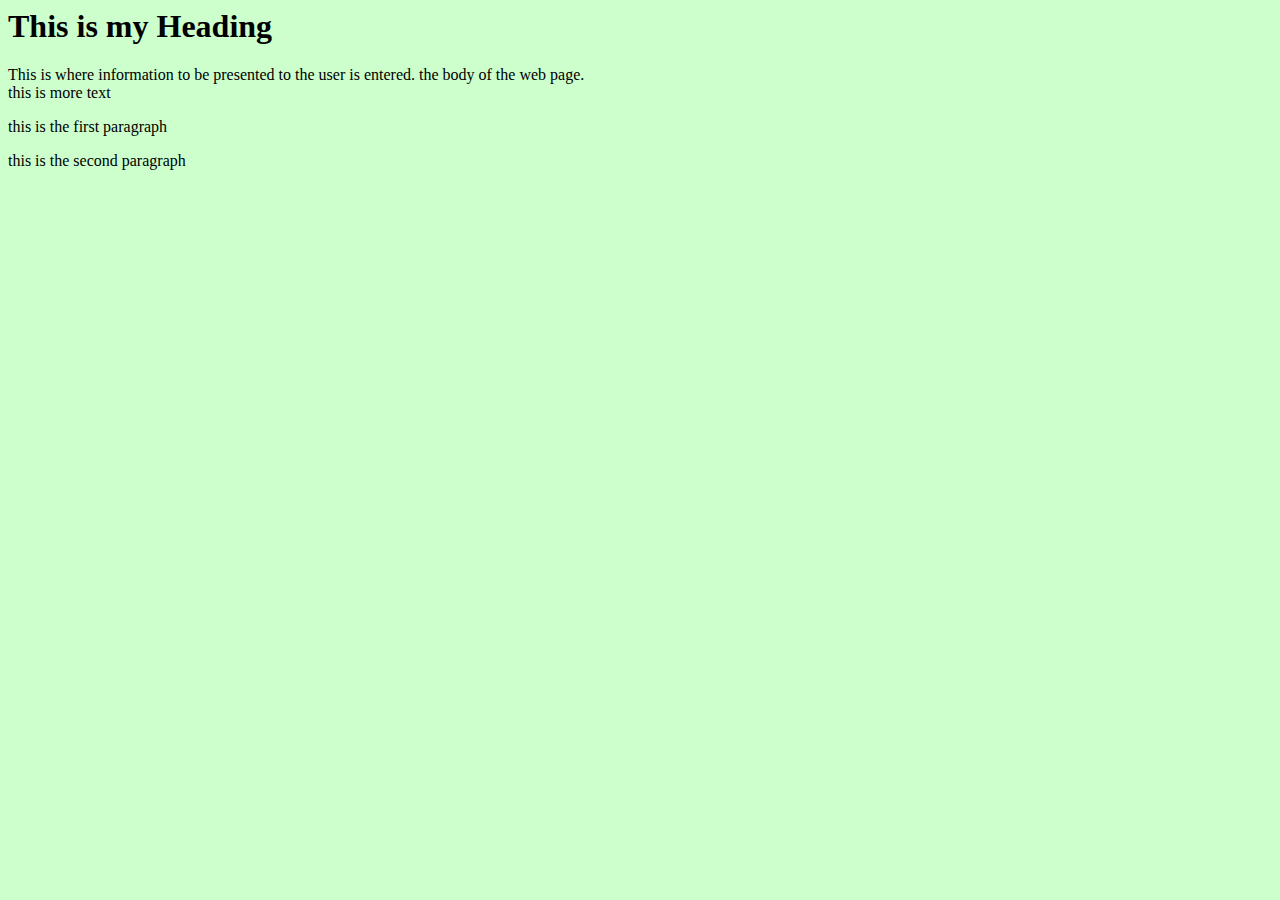
<file: index.html>
<html>
<head>
<title>
The title of the webpage
</title>
</head>
<body bgcolor="#ccffcc" >
<h1>This is my Heading</h1>
This is where information to be presented to the user is entered.
</body>
</html>

the body of the web page. <br />this is more text
<p>this is the first paragraph</p>
<p>this is the second paragraph</p>
</file>
